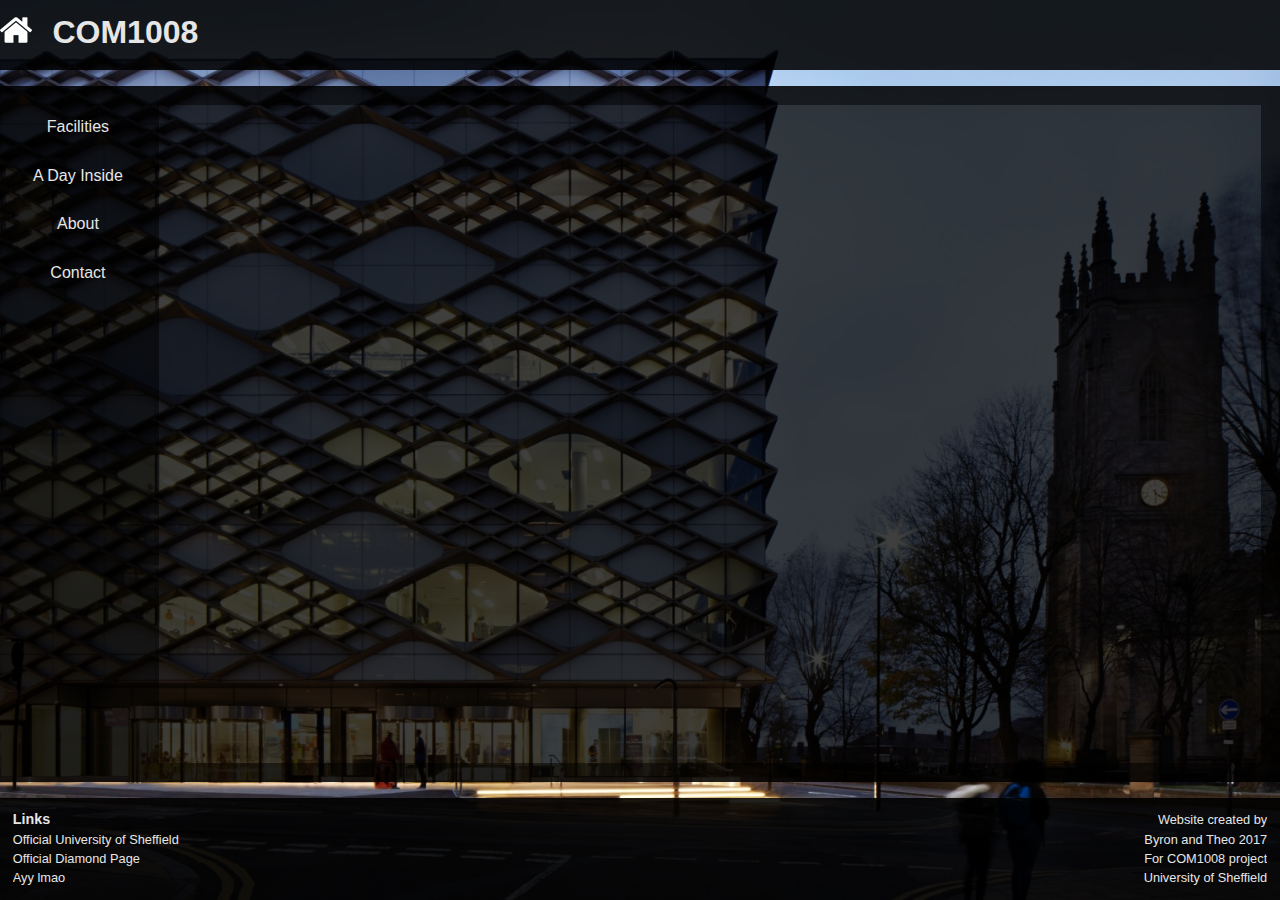
<file: index.html>
<!DOCTYPE html>
<html>
  <head>
    <meta charset="utf-8">
    <meta name="viewport" content="width=device-width, initial-scale=1" />
    <title>What</title>
    <link rel="icon"                       href="./favicon.ico" />
    <link rel="stylesheet" type="text/css" href="./css/reset.css" />
    <link rel="stylesheet" type="text/css" href="./css/styles.css" />
    <link rel="stylesheet" type="text/css" href="./css/header.css" />
    <link rel="stylesheet" type="text/css" href="./css/footer.css" />
    <link rel="stylesheet" type="text/css" href="./css/navbar.css" />
    <link rel="stylesheet" type="text/css" href="./css/content.css" />
    <link rel="stylesheet" type="text/css" href="./css/media-queries.css" />
  </head>
  <body id="homepage">
    <header>
      <a href="index.html" id="home-icon">
        <img src="./images/home-icon.png"/>
      </a>
      <h1>COM1008</h1>
    </header>

    <div class="wrapper">
      <nav>
        <div id="facilities" class="dropdown">
          <a href="facilities.html">Facilities</a>
        </div>
        <div>
          <a href="contact.html">A Day Inside</a>
        </div>
        <div>
          <a href="about.html">About</a>
        </div>
        <div>
          <a href="contact.html">Contact</a>
        </div>
      </nav>
      <main class="outer-scroll">
        <div class="inner-scroll">

        </div>
      </article>
    </div>
    <footer>
      <article id="credit">
        <p>Website created by</p>
        <p>Byron and Theo 2017</p>
        <p>For COM1008 project</p>
        <a href="http://shef.ac.uk" target="blank">University of Sheffield</a>
      </article>
      <article id="links">
        <h4>Links</h4>
        <a href="http://shef.ac.uk" target="blank">Official University of Sheffield</a>
        <a href="https://www.sheffield.ac.uk/diamond" target="blank">Official Diamond Page</a>
        <a href="http://forgetoday.com/press/the-diamond-nominated-for-worst-uk-building-award/" target="blank">Ayy lmao</a>
      </article>
    </footer>
  </body>
</html>
</file>
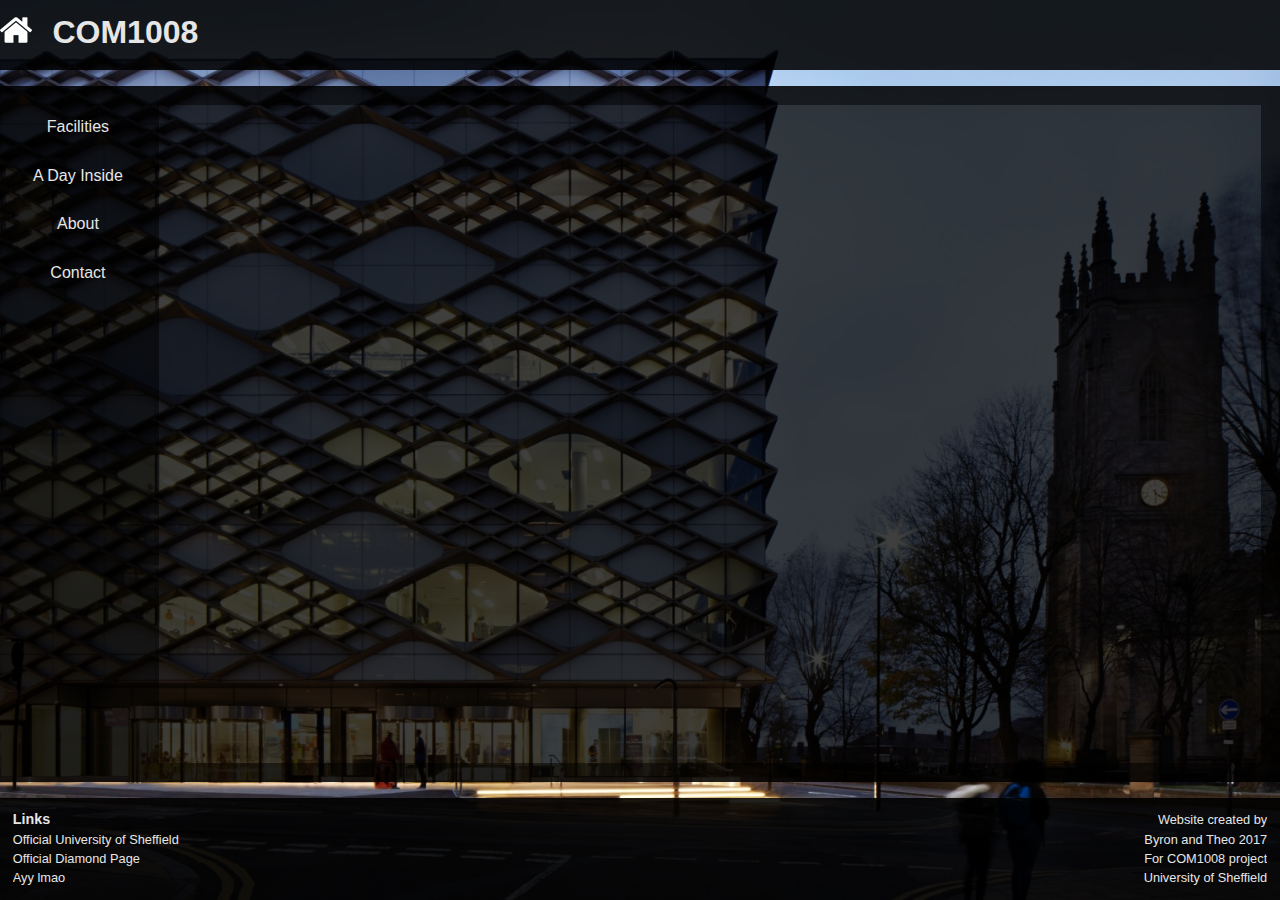
<file: cafe.html>
<!DOCTYPE html>
<html>
  <head>
    <meta charset="utf-8">
    <meta name="viewport" content="width=device-width, initial-scale=1" />
    <title>What</title>
    <link rel="icon"                       href="./favicon.ico" />
    <link rel="stylesheet" type="text/css" href="./css/reset.css" />
    <link rel="stylesheet" type="text/css" href="./css/styles.css" />
    <link rel="stylesheet" type="text/css" href="./css/header.css" />
    <link rel="stylesheet" type="text/css" href="./css/footer.css" />
    <link rel="stylesheet" type="text/css" href="./css/navbar.css" />
    <link rel="stylesheet" type="text/css" href="./css/content.css" />
    <link rel="stylesheet" type="text/css" href="./css/media-queries.css" />
  </head>
  <body id="homepage">
    <header>
      <a href="index.html" id="home-icon">
        <img src="./images/home-icon.png"/>
      </a>
      <h1>COM1008</h1>
    </header>

    <div class="wrapper">
      <nav>
        <div><a href="facilities.html">Facilities</a></div>
        <div><a href="contact.html">A Day Inside</a></div>
        <div><a href="about.html">About</a></div>
        <div><a href="contact.html">Contact</a></div>
      </nav>
      <main class="outer-scroll">
        <div class="inner-scroll">

        </div>
      </article>
    </div>
    <footer>
      <article id="credit">
        <p>Website created by</p>
        <p>Byron and Theo 2017</p>
        <p>For COM1008 project</p>
        <a href="http://shef.ac.uk" target="blank">University of Sheffield</a>
      </article>
      <article id="links">
        <h4>Links</h4>
        <a href="http://shef.ac.uk" target="blank">Official University of Sheffield</a>
        <a href="https://www.sheffield.ac.uk/diamond" target="blank">Official Diamond Page</a>
        <a href="http://forgetoday.com/press/the-diamond-nominated-for-worst-uk-building-award/" target="blank">Ayy lmao</a>
      </article>
    </footer>
  </body>
</html>
</file>
<file: css/styles.css>
* {
  box-sizing: border-box;
  margin: 0;
  padding: 0;
}

h1 {
  font-size: 2em;
}

h2 {
  font-size: 1.5em;
}

h3 {
  font-size: 1.17em;
}

h4 {
  font-size: 1.12em;
}

h5 {
  font-size: .83em;
}

h6 {
  font-size: .75em;
}

h1, h2, h3, h4, h5, h6 {
  font-weight: bold;
}

a {
  color: inherit;
  text-decoration: inherit;
}

:root {
  --darkest-trans: rgba(0, 0, 0, 0.875);
  --darker-trans: rgba(0, 0, 0, 0.75);
  --trans: rgba(0, 0, 0, 0.5);
  --text: rgb(230, 230, 230);
}

html, body {
  height: 100%;
  font-family: Tahoma, sans-serif;
  color: white;
  color: var(--text);
}

body {
  background-image: url("../images/bg.jpg");
  background-repeat: no-repeat;
  background-size: cover;
  width: 100%;
  display: flex;
  flex-direction: column;
  justify-content: space-between;
  overflow: hidden;
}
</file>
<file: css/header.css>
header {
  text-align: left;
  background-color: var(--darkest-trans);
  flex: 0 0 4em;
  line-height: 4em;
}

header * {
  display: inline-block;
}

#home-icon {
  width: 2em;
  height: 2em;
  margin-right: 1em;
  position: relative;
  top: 3px;
}

#home-icon>img {
  display: block;
  height: 100%;
}
</file>
<file: css/footer.css>
footer {
  flex: 0 0 8em;
  background-color: var(--darkest-trans);
  display: flex;
  justify-content: space-between;
  padding: 1em 1em 0 1em;
  font-size: 80%;
  line-height: 1.5em;
  flex-flow: row-reverse nowrap;
}

#credit {
  text-align: right;
}

#links, #credit {
  overflow: hidden;
  flex: 0 1 auto;
}

#links *, #credit * {
  display: block;
  overflow: hidden;
  white-space: nowrap;
  text-overflow: ellipsis;
  width: 100%;
}
</file>
<file: css/navbar.css>
nav {
  background-color: var(--darker-trans);
  display: flex;
  justify-content: flex-start;
  flex-flow: row nowrap;
  flex: 0 0 3em;
}

nav>div {
  line-height: 3em;
  text-align: center;
  vertical-align: middle;
  flex: 1 0 4em;
}

nav>div>a {
  vertical-align: middle;
  display: inline-block;
  line-height: 1em;
}

.wide-nav {
  padding: 0.5em 1em;
}
</file>
<file: css/content.css>
.wrapper {
  background-color: var(--trans);
  margin: 1em 0;
  display: flex;
  flex-grow: 1;
  flex-flow: column nowrap;
  justify-content: space-between;
}

main {
  background-color: var(--trans);
  flex: 4 1 70%;
  overflow: hidden;
  border: solid var(--trans);
  border-bottom-width: : 1em;
}

main h2 {
  margin-bottom: 0.5em;
}

.inner-scroll {
  flex: 1 0 10px;
  width: calc(100% + 150px);
  overflow-y: scroll;
  overflow-x: hidden;
  padding: 1em calc(150px) 1em 0;
}

.outer-scroll {
  display: flex;
  flex-flow: column nowrap;
  overflow: hidden;
  padding: 0em 1em;
}
</file>
<file: css/media-queries.css>
/* If the screen is big enough to allow a navbar at the side, we'll move it there */
@media screen and (min-width: 500px) {
  .wrapper {
    flex-flow: row nowrap;
    border: solid var(--darker-trans) 1em;
    border-left: 0;
  }

  nav {
    flex-flow: column nowrap;
    flex: 1 0 100px;
  }

  nav div {
    padding: 1em 0;
    flex: 0 0 1em;
    line-height: 1em;
  }
}
</file>
